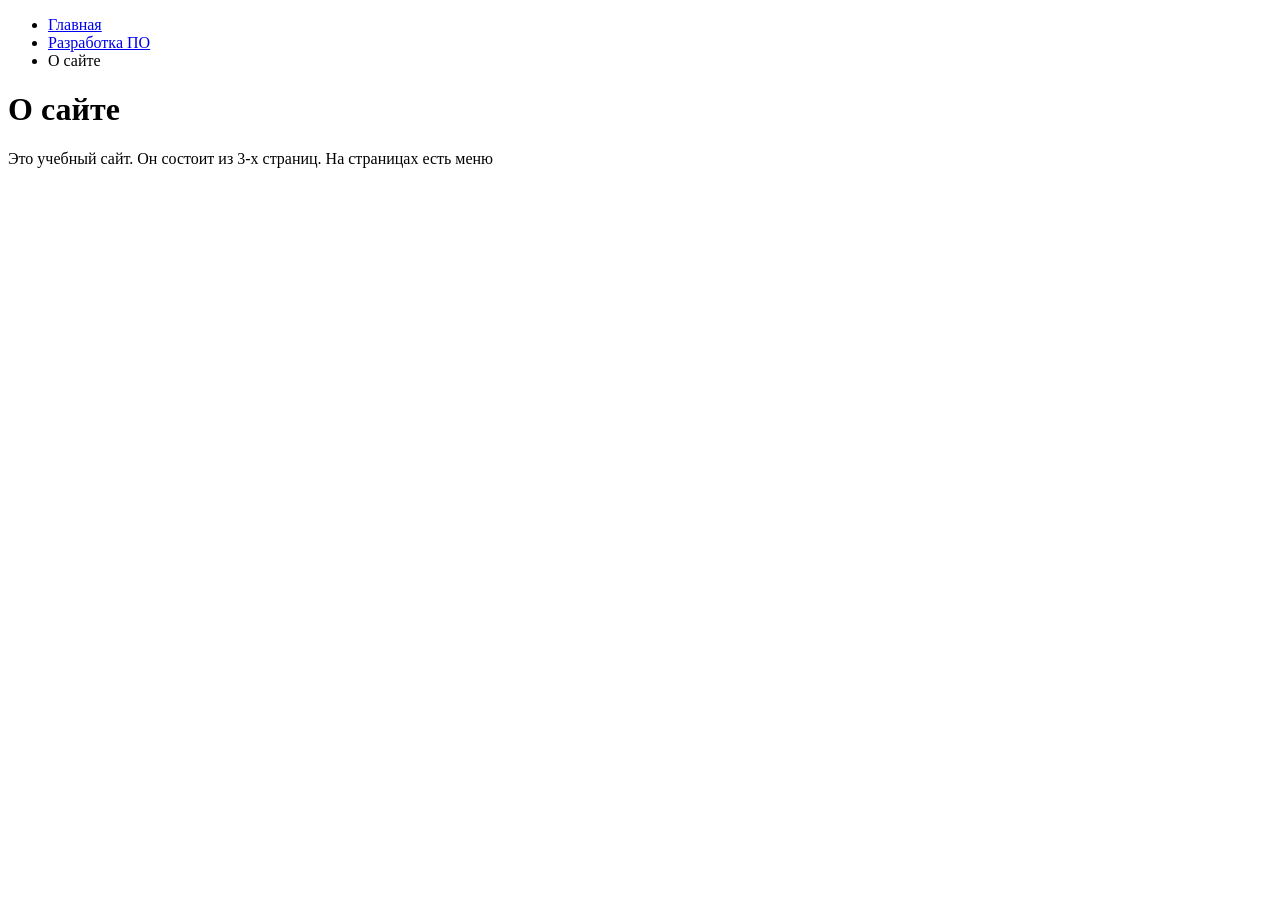
<file: about.html>
<!DOCTYPE html>
<html lang="ru">
    <head>
        <meta charset="utf-8">
        <meta name="viewport" content="width=device-width">
        <title>О сайте</title>
    </head>
    <body>
        <ul>
            <li><a href="index.html">Главная</a></li>
            <li><a href="computer.html">Разработка ПО</a></li>
            <li>О сайте</li>
        </ul>
        <h1>О сайте</h1>
        <p>Это учебный сайт. Он состоит из 3-х страниц. На страницах есть меню</p>
    </body>
</html>
</file>
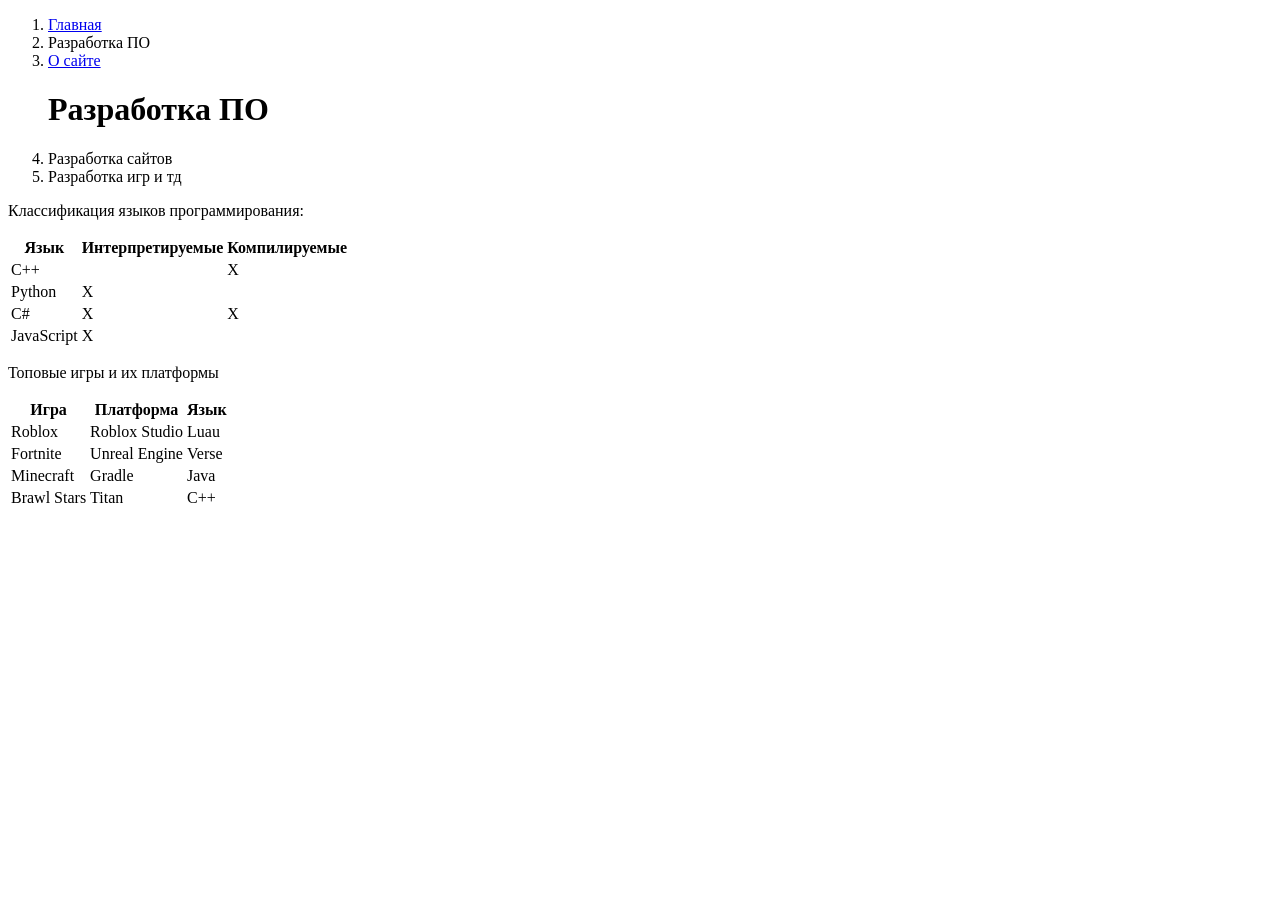
<file: computer.html>
<!DOCTYPE html>
<html lang="ru">
    <head>
        <meta charset="utf-8">
        <meta hame="viewport" content="width=device-width">
        <title>Разработка ПО</title>
    </head>
    <body>
        <ol>
            <li><a href="index.html">Главная</a></li>
            <li>Разработка ПО</a></li>
            <li><a href="about.html">О сайте</a></li>
        </ul>
        <h1>Разработка ПО</h1>
        <li>Разработка сайтов</li>
        <li>Разработка игр и тд</li>
        </ol>
        <p>Классификация языков программирования:</p>
        <table>
            <tr>
                <th>Язык</th>
                <th>Интерпретируемые</th>
                <th>Компилируемые</th>
            </tr>
            <tr><td>C++</td><td></td><td>X</td>
            <tr><td>Python</td><td>X</td><td></td>
            <tr><td>C#</td><td>X</td><td>X</td>
            <tr><td>JavaScript</td><td>X</td><td></td>
            </tr>
        </table>
        <p>Топовые игры и их платформы</p>
        <table>
            <tr>
                <th>Игра</th>
                <th>Платформа</th>
                <th>Язык</th>
            </tr>
            <tr><td>Roblox</td><td>Roblox Studio</td><td>Luau</td>
            <tr><td>Fortnite</td><td>Unreal Engine</td><td>Verse</td>
            <tr><td>Minecraft</td><td>Gradle</td><td>Java</td>
            <tr><td>Brawl Stars</td><td>Titan</td><td>C++</td>
            </tr>
        </table>
    </body>
</html>
</file>
